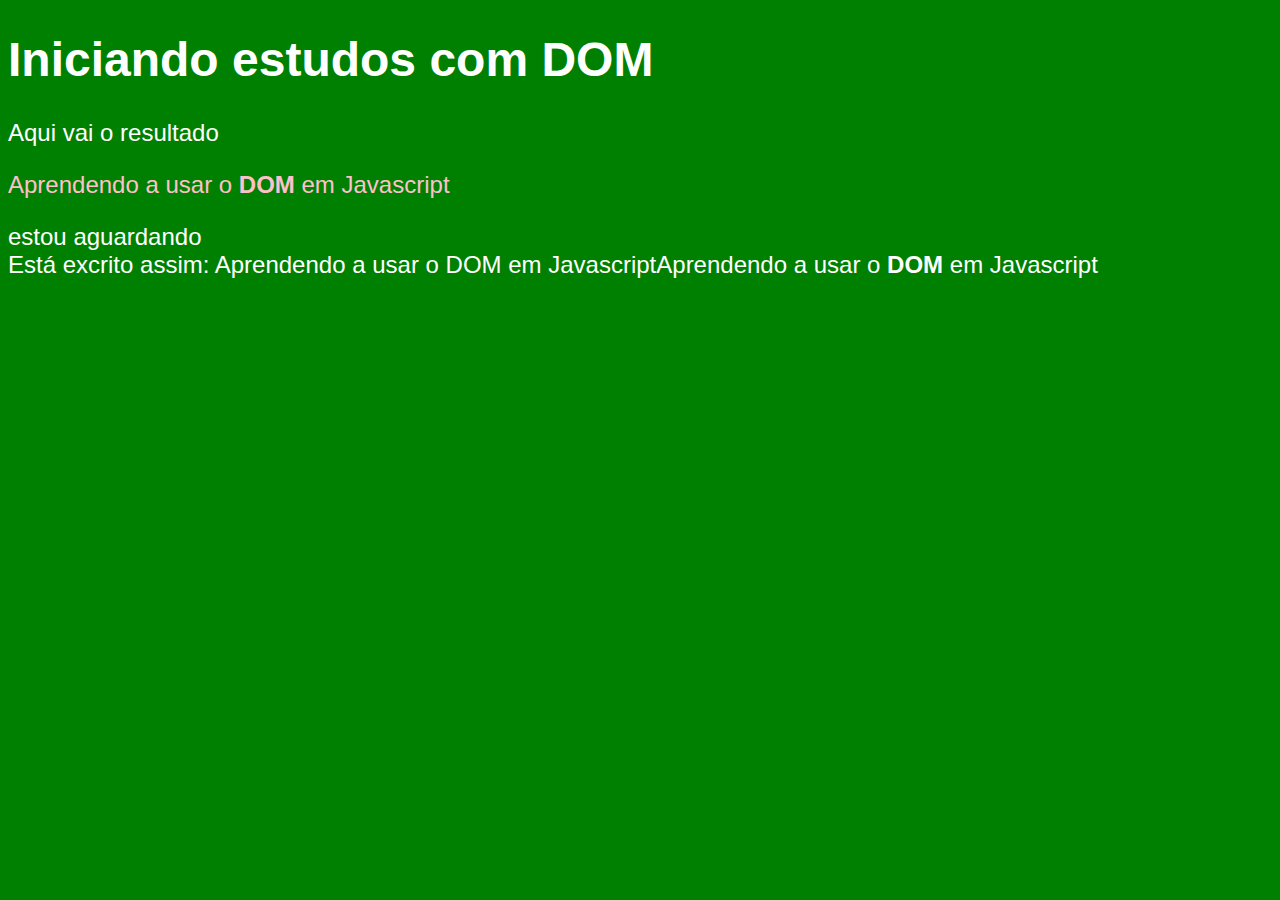
<file: aula 09/index.html>
<!DOCTYPE html>
<html lang="PT-BR">
<head>
    <meta charset="UTF-8">
    <meta name="viewport" content="width=device-width, initial-scale=1.0">
    <title>Primeiros passos com DOM</title>
    <style>
        body{
            background-color: rgb(22, 104, 131);
            color: white;
            font:  normal 18pt Arial;
        }
    </style>
</head>
<body>
    <h1>Iniciando estudos com DOM</h1>
    <p>Aqui vai o resultado</p>
    <p class="txt">Aprendendo a usar o <strong>DOM</strong> em Javascript</p>
    <div id="msg">Clique em mim</div>
    <script>
        var d = window.document.getElementById('msg')
        var corpo = window.document.body
        var p1 = document.getElementsByTagName('p')[1]
        document.write('Está excrito assim: ' + p1.innerText )
        p1.style.color = 'blue '
        corpo.style.background = 'green'
        document.write(p1.innerHTML)
        d.innerText = 'estou aguardando' // forma simplificada //
         var d = window.document.querySelector('p.txt')
         d.style.color = 'pink'
    </script>
</body>
</html>
</file>
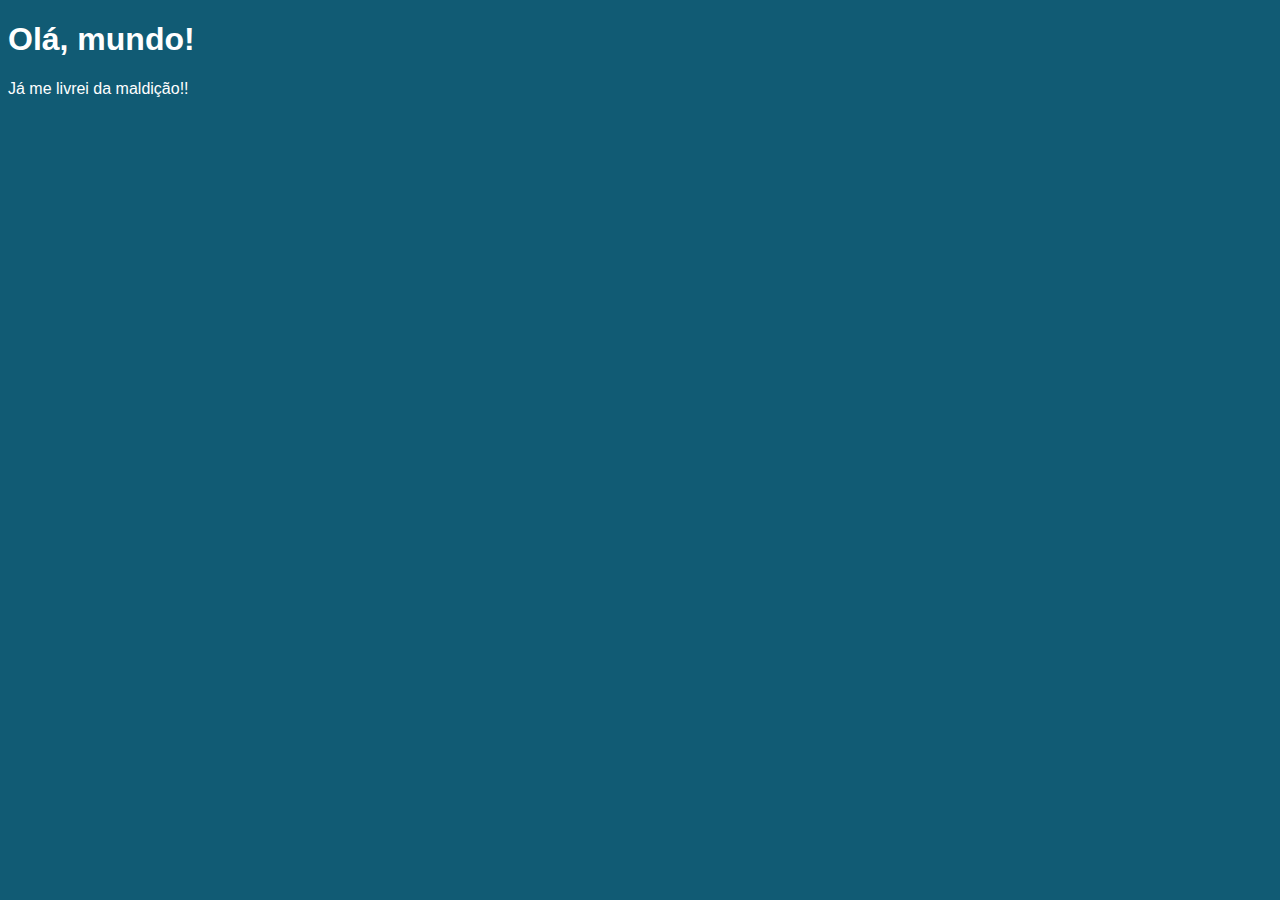
<file: Aula 04/ex001.html>
<!DOCTYPE html>
<html lang="pt-br">
<head>
    <meta charset="UTF-8">
    <meta name="viewport" content="width=device-width, initial-scale=1.0">
    <title>Meu Primeiro Programa </title>
    <style>
        body {
            background-color: rgb(17, 91, 116);
            color: white;
            font-family: Arial, Helvetica, sans-serif;
            font-size: 1em;
        }
    </style>
</head>
<body>
    <h1>Olá, mundo!</h1>
    <p>Já me livrei da maldição!!</p>
    <script>
        window.alert('Minha primeira mensagem!') // cria  um alerta de texto
        window.confirm('Gosta do Curso?') // Exibe uma janela de confirmação com a mensagem "Gosta do Curso?" e retorna true ou false com base na resposta do usuário

    window.prompt('Qual é o seu nome?') // Exibe um prompt com a mensagem "Qual é o seu nome?" e permite ao usuário digitar uma resposta
</script>
</body>
</html>
</file>
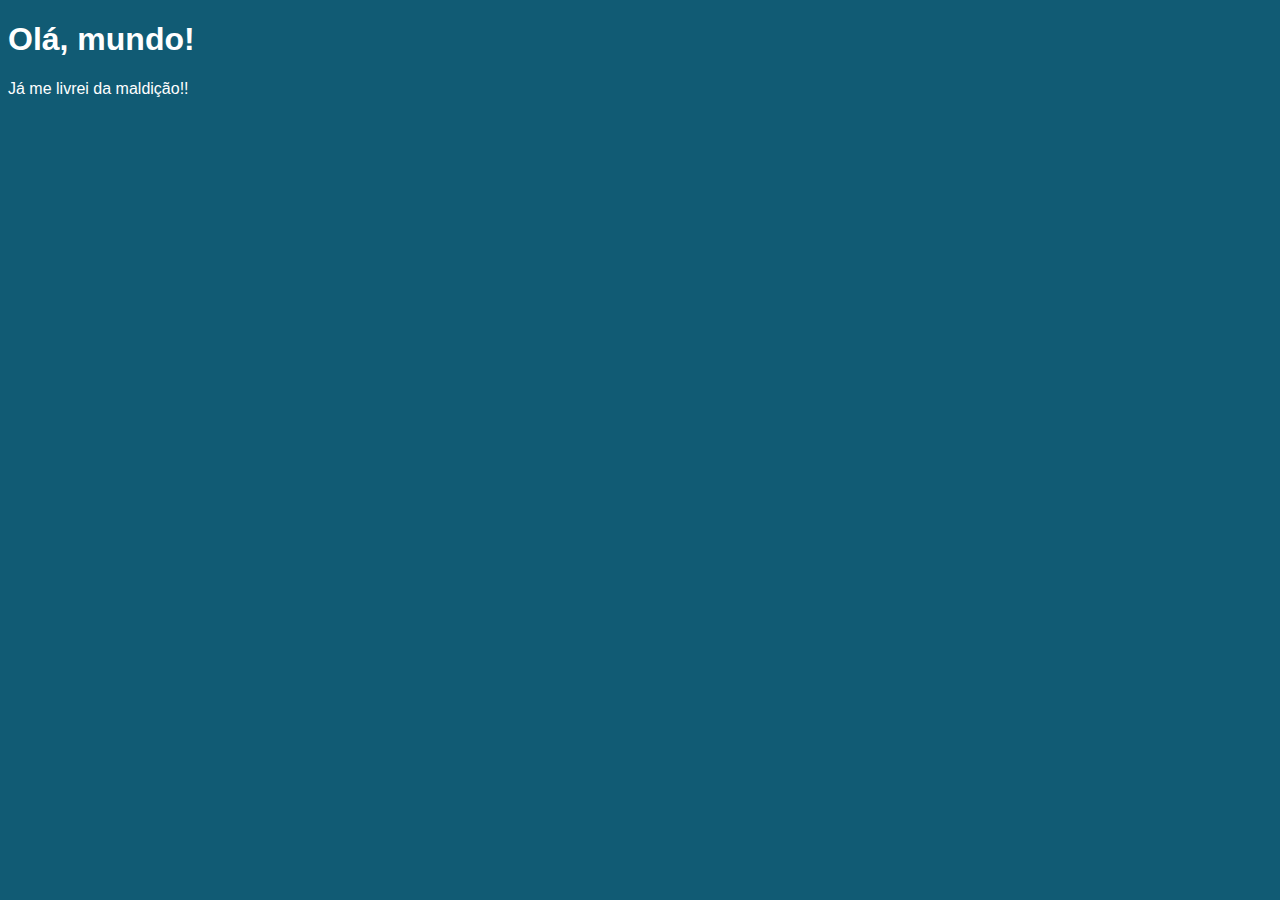
<file: Aula 04/ex002.html>
<!DOCTYPE html>
<html lang="pt-br">
<head>
    <meta charset="UTF-8">
    <meta name="viewport" content="width=device-width, initial-scale=1.0">
    <title>Meu Primeiro Programa </title>
    <style>
        body {
            background-color: rgb(17, 91, 116);
            color: white;
            font-family: Arial, Helvetica, sans-serif;
            font-size: 1em;
        }
    </style>
</head>
<body>
    <h1>Olá, mundo!</h1>
    <p>Já me livrei da maldição!!</p>
    <script>
        var nome = window.prompt('Qual é o seu nome?')
        window.alert('É um grande pazer em te conhecer, '+ nome) // concatenação
</script>
</body>
</html>
</file>
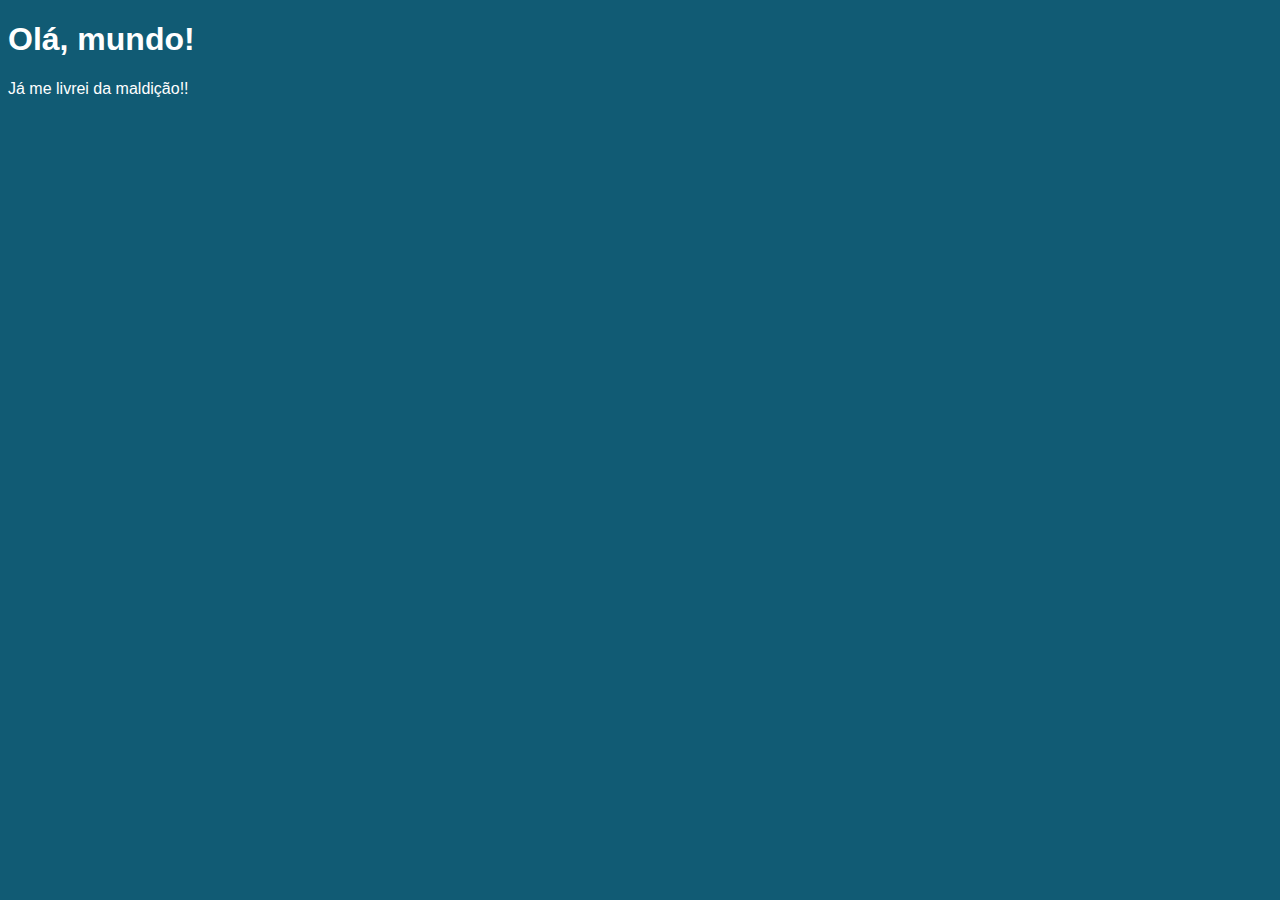
<file: Aula 04/ex003.html>
<!DOCTYPE html>
<html lang="pt-br">
<head>
    <meta charset="UTF-8">
    <meta name="viewport" content="width=device-width, initial-scale=1.0">
    <title>Meu Primeiro Programa </title>
    <style>
        body {
            background-color: rgb(17, 91, 116);
            color: white;
            font-family: Arial, Helvetica, sans-serif;
            font-size: 1em;
        }
    </style>
</head>
<body>
    <h1>Olá, mundo!</h1>
    <p>Já me livrei da maldição!!</p>
    <script>
        var n1 = Number(window.prompt('Digite um numero: '))
        var n2 = Number(window.prompt('Digite outro numero: '))
        var s = n1 + n2 
        window.alert(`A soma entre ${n1} e ${n2} é igual a ${s}`)
</script>
</body>
</html>
</file>
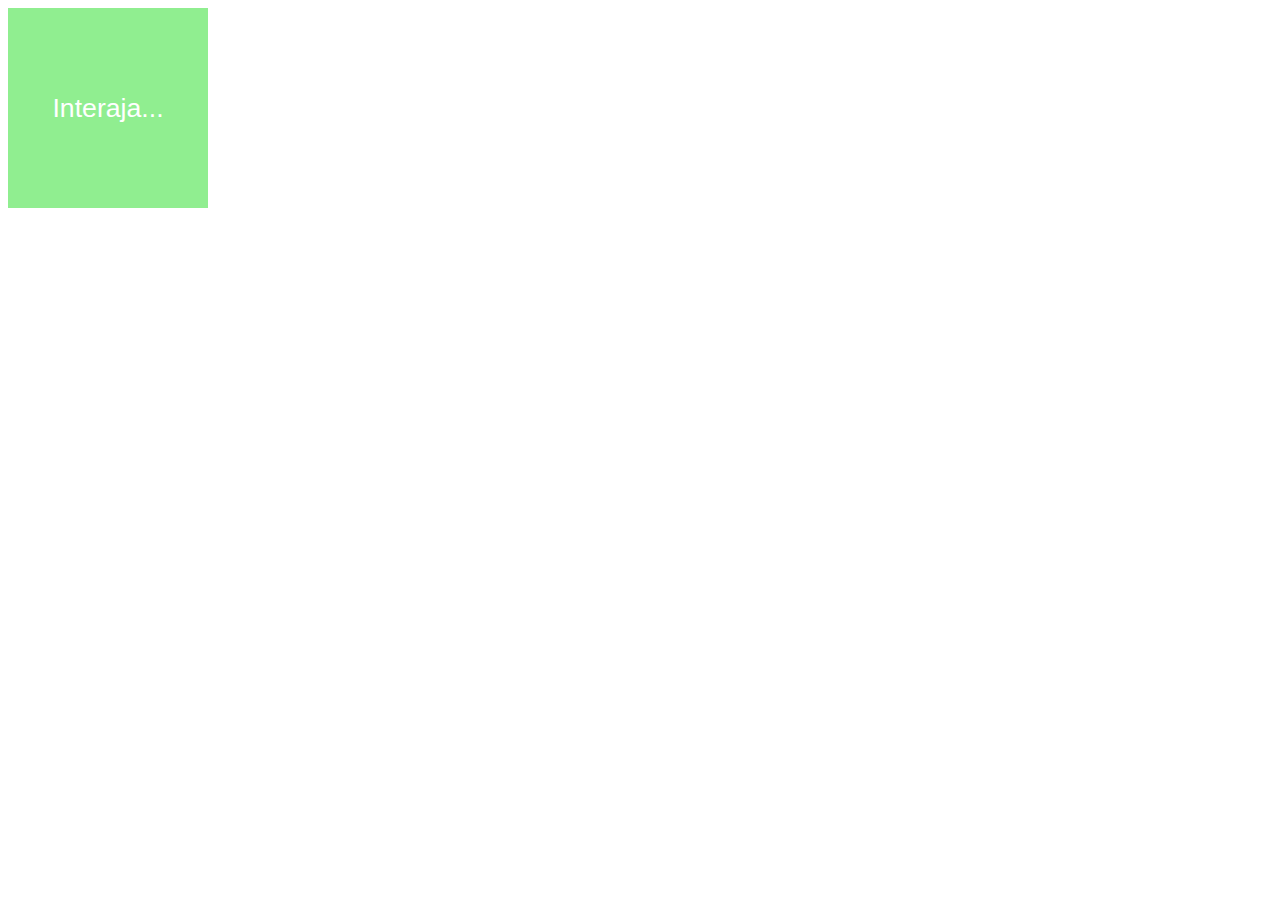
<file: aula 10/ex006.html>
<!DOCTYPE html>
<html lang="pt-BR">
<head>
    <meta charset="UTF-8">
    <meta name="viewport" content="width=device-width, initial-scale=1.0">
    <title>Eventos DOM</title>
    <style>
        div#area {
            font: normal 20pt arial ;
            background-color: lightgreen;
            color: white;
            width: 200px;
            height: 200px;
            line-height: 200px;
            text-align: center;
        }
    </style>
</head>
<body>
    <div id="area">
        Interaja...
    </div>
    <script>
        var a = window.document.getElementById('area')
        a.addEventListener('click', clicar)
        a.addEventListener('mouseenter', entrar)
        a.addEventListener('mouseout', sair)

        function clicar() {
        var a = window.document.getElementById('area')
        a.innerText = 'Clicou!'
        a.style.background = 'Red'
        }
        function entrar() {
            a.innerText = 'Entrou'
        }
        function sair() {
            a.innerText = 'saiu'
        }
    </script>
</body>
</html>
</file>
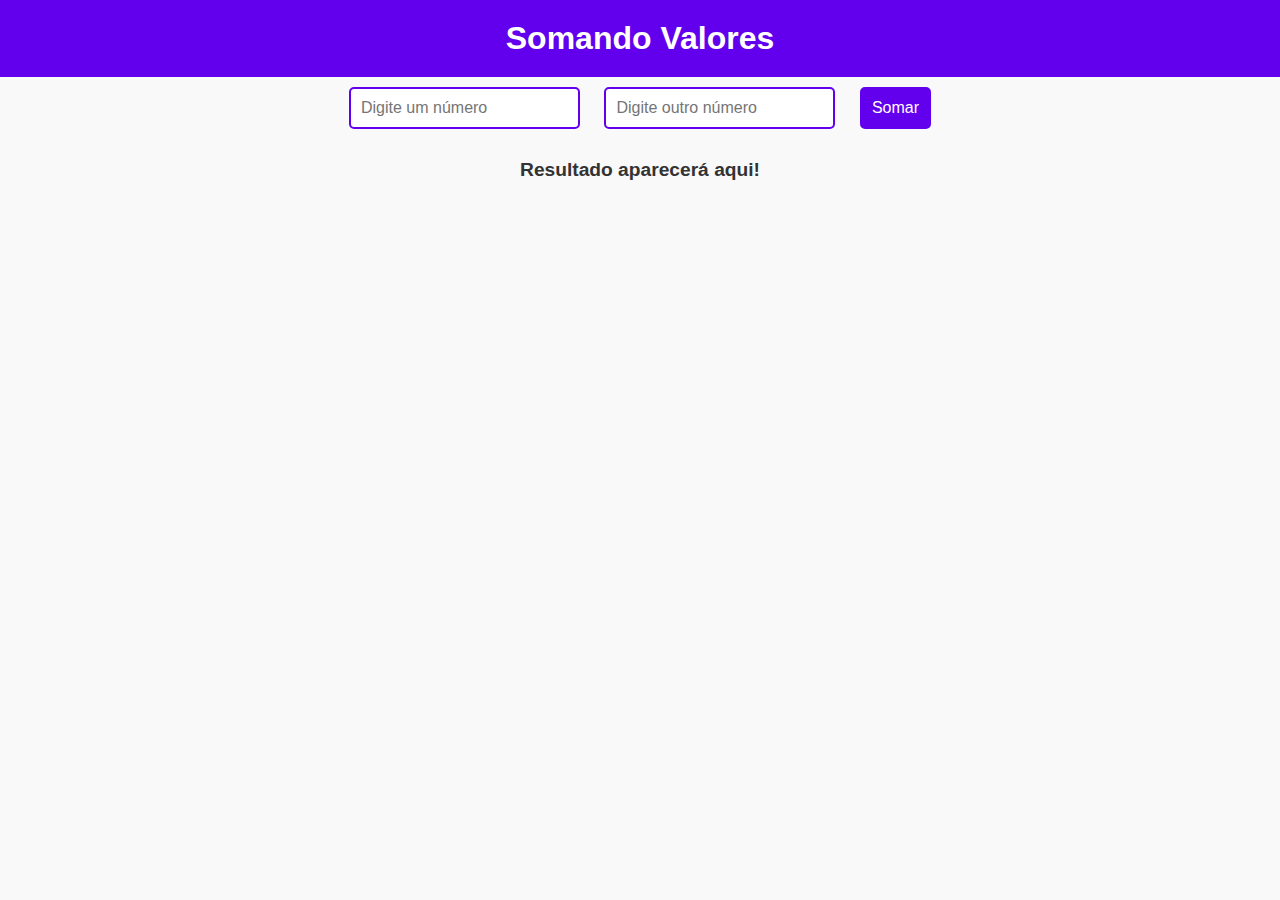
<file: aula 10/ex007.html>
<!DOCTYPE html>
<html lang="pt-BR">
<head>
    <meta charset="UTF-8">
    <meta name="viewport" content="width=device-width, initial-scale=1.0">
    <title>Somando Números</title>
    <style>
        body {
            background-color: #f9f9f9;
            font-family: "Arial", sans-serif;
            color: #333;
            text-align: center;
            margin: 0;
            padding: 0;
        }
        h1 {
            background-color: #6200ee;
            color: white;
            padding: 20px;
            margin: 0;
        }
        input[type="number"], input[type="button"] {
            margin: 10px;
            padding: 10px;
            font-size: 1rem;
            border: 2px solid #6200ee;
            border-radius: 5px;
        }
        input[type="button"] {
            background-color: #6200ee;
            color: white;
            cursor: pointer;
        }
        input[type="button"]:hover {
            background-color: #3700b3;
        }
        #res {
            margin-top: 20px;
            font-size: 1.2rem;
            font-weight: bold;
        }
    </style>
</head>
<body>
    <h1>Somando Valores</h1>
    <!-- Campo para o primeiro número -->
    <input type="number" name="txtn1" id="txtn1" placeholder="Digite um número">
    <!-- Campo para o segundo número -->
    <input type="number" name="txtn2" id="txtn2" placeholder="Digite outro número">
    <!-- Botão que chama a função para somar -->
    <input type="button" value="Somar" onclick="somar()">
    <!-- Div onde será exibido o resultado -->
    <div id="res">Resultado aparecerá aqui!</div>
    <script>
        function somar() {
            // Obtendo o elemento do primeiro número
            var tn1 = document.getElementById('txtn1');
            // Obtendo o elemento do segundo número
            var tn2 = document.getElementById('txtn2');
            // Obtendo o elemento onde o resultado será exibido
            var res = document.getElementById('res');
            
            // Convertendo os valores dos campos para números
            var n1 = Number(tn1.value);
            var n2 = Number(tn2.value);
            // Calculando a soma dos dois números
            var s = n1 + n2;
            // Atualizando o conteúdo da div com o resultado da soma
            res.innerText = `A soma entre ${n1} e ${n2} é igual a ${s}.`;
        }
    </script>
</body>
</html>
</file>
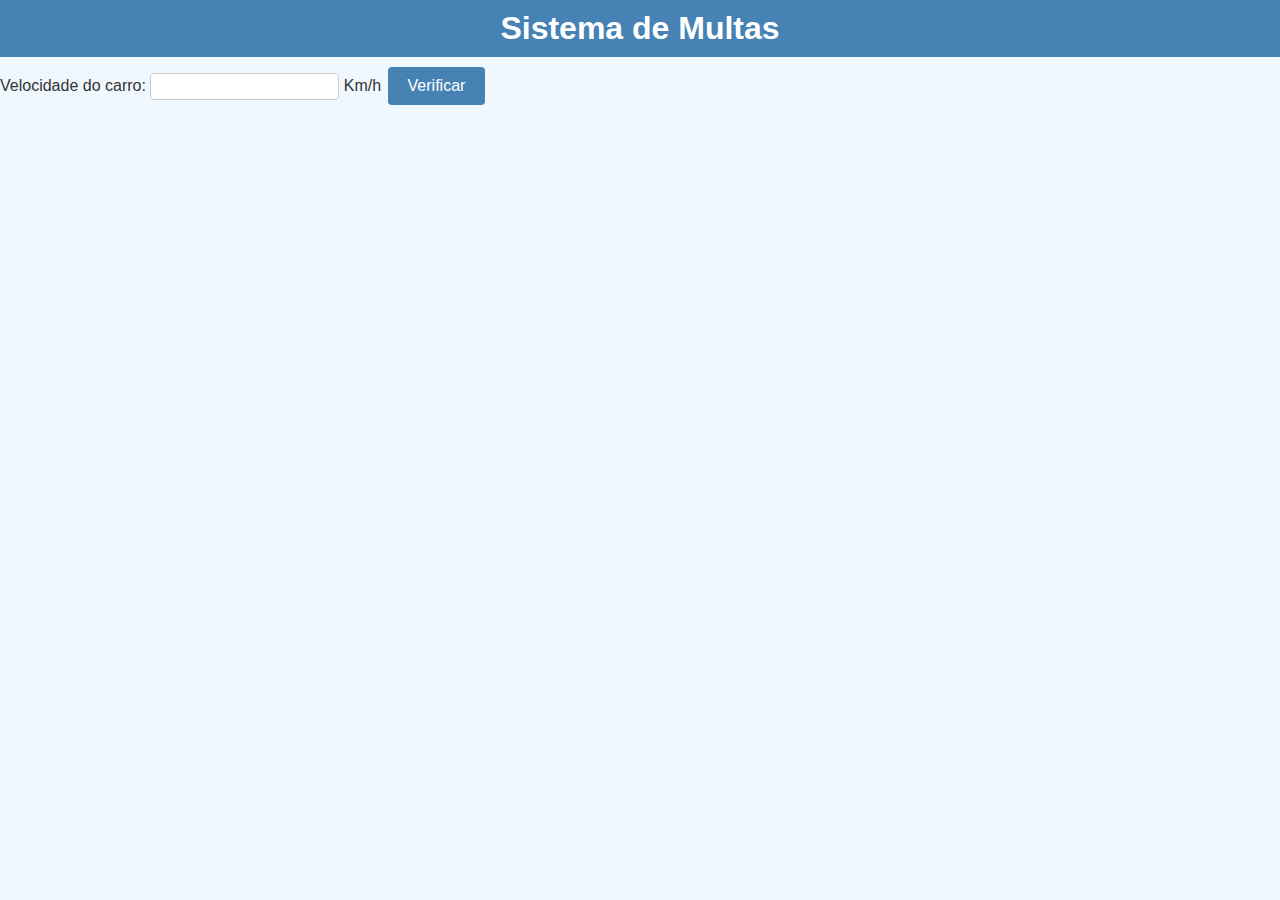
<file: aula 11/ex010.html>
<!DOCTYPE html>
<html lang="pt-BR">
<head>
    <meta charset="UTF-8">
    <meta name="viewport" content="width=device-width, initial-scale=1.0">
    <title>DETRAN</title>
    <style>
        body {
            font-family: Arial, sans-serif;
            background-color: #f0f8ff;
            color: #333;
            margin: 0;
            padding: 0;
        }
        h1 {
            background-color: #4682b4;
            color: white;
            padding: 10px 0;
            text-align: center;
            margin: 0;
        }
        input[type="number"] {
            padding: 5px;
            margin: 10px 0;
            border: 1px solid #ccc;
            border-radius: 4px;
        }
        input[type="button"] {
            background-color: #4682b4;
            color: white;
            border: none;
            padding: 10px 20px;
            text-align: center;
            text-decoration: none;
            display: inline-block;
            font-size: 16px;
            margin: 10px 2px;
            cursor: pointer;
            border-radius: 4px;
        }
        input[type="button"]:hover {
            background-color: #5a9bd3;
        }
        #res {
            margin-top: 20px;
        }
    </style>
</head>
<body>
    <h1>Sistema de Multas</h1>
    Velocidade do carro:
    <input type="number" name="txtvel" id="txtvel"> Km/h
    <input type="button" value="Verificar" onclick="calcular()">
    <div id="res">

    </div>
    <script>
        function calcular() {
            var txtv = window.document.getElementById('txtvel')
            var res = window.document.querySelector('div#res')
            var vel = Number(txtv.value)
            res.innerHTML = `<p>Sua velocidade atual é de <strong>${vel} Km/h</strong></p>`
            if (vel > 60) {
                res.innerHTML += `Você está <strong>MULTADO</strong> por excesso de velocidade`
            }
            res.innerHTML += `<p>Dirija sempre com cinto de segurança!</p>`
        }
    </script>
</body>
</html>
</file>
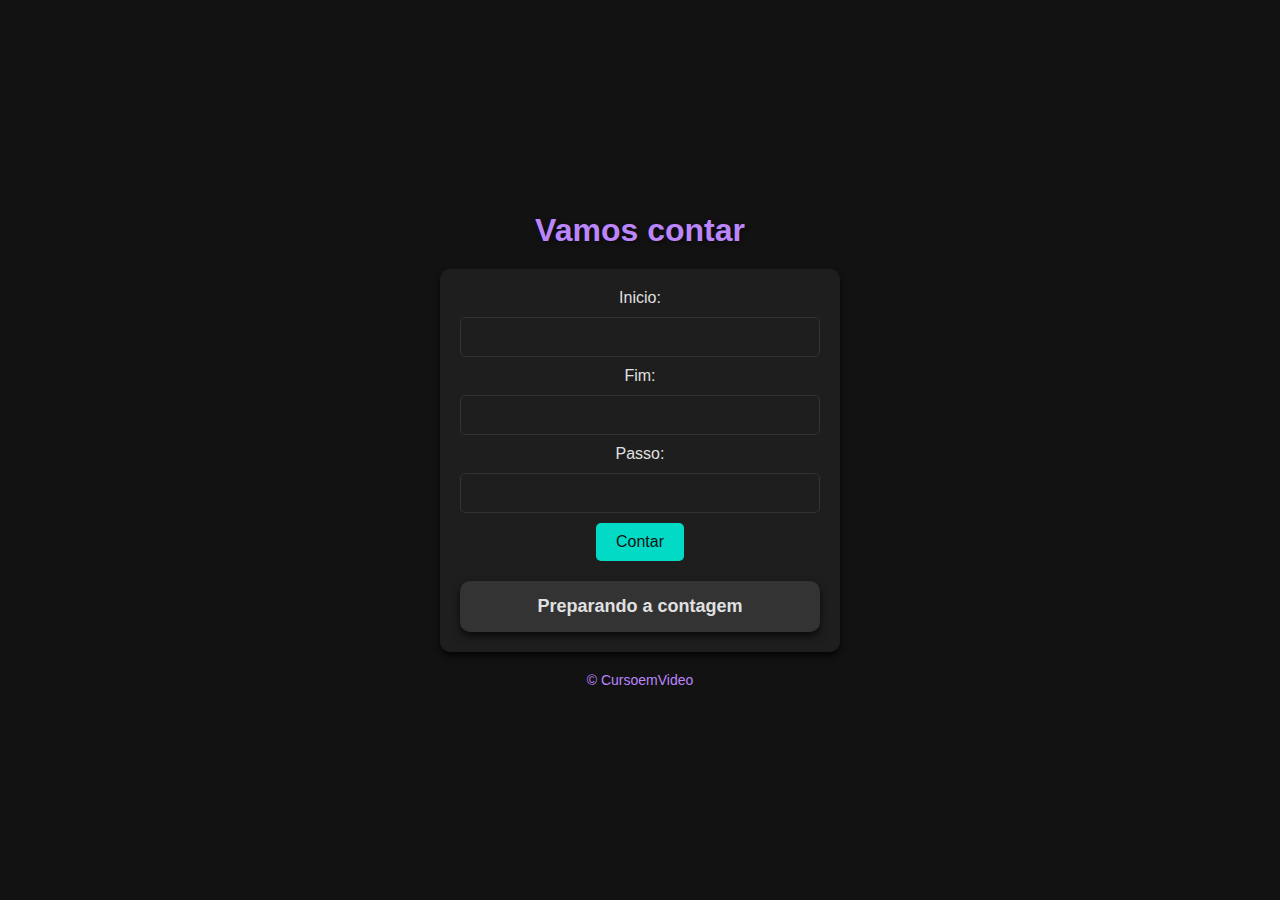
<file: aula 14ex/ex016/modelo.html>
<!DOCTYPE html>
<html lang="pt-br">
<head>
    <meta charset="UTF-8">
    <meta name="viewport" content="width=device-width, initial-scale=1.0">
    <title>Super contador</title>
    <link rel="stylesheet" href="style.css">
</head>
<body>
    <header>
        <h1>Vamos contar</h1>
    </header>
    <section>
        <div id="dados">
            <p>Inicio: <input type="number" name="inicio" id="txti"></p>
            <p>Fim: <input type="number" name="fim" id="txtf"></p>
            <p>Passo: <input type="number" name="passo" id="txtp"></p>
            <p><input type="button" value="Contar" onclick="contar()"></p>
        </div>
        <div id="res">
            Preparando a contagem
        </div>
    </section>
    <footer>
        <p>&copy; CursoemVideo</p>
    </footer>
    <script src="script.js"></script>
</body>
</html>
</file>
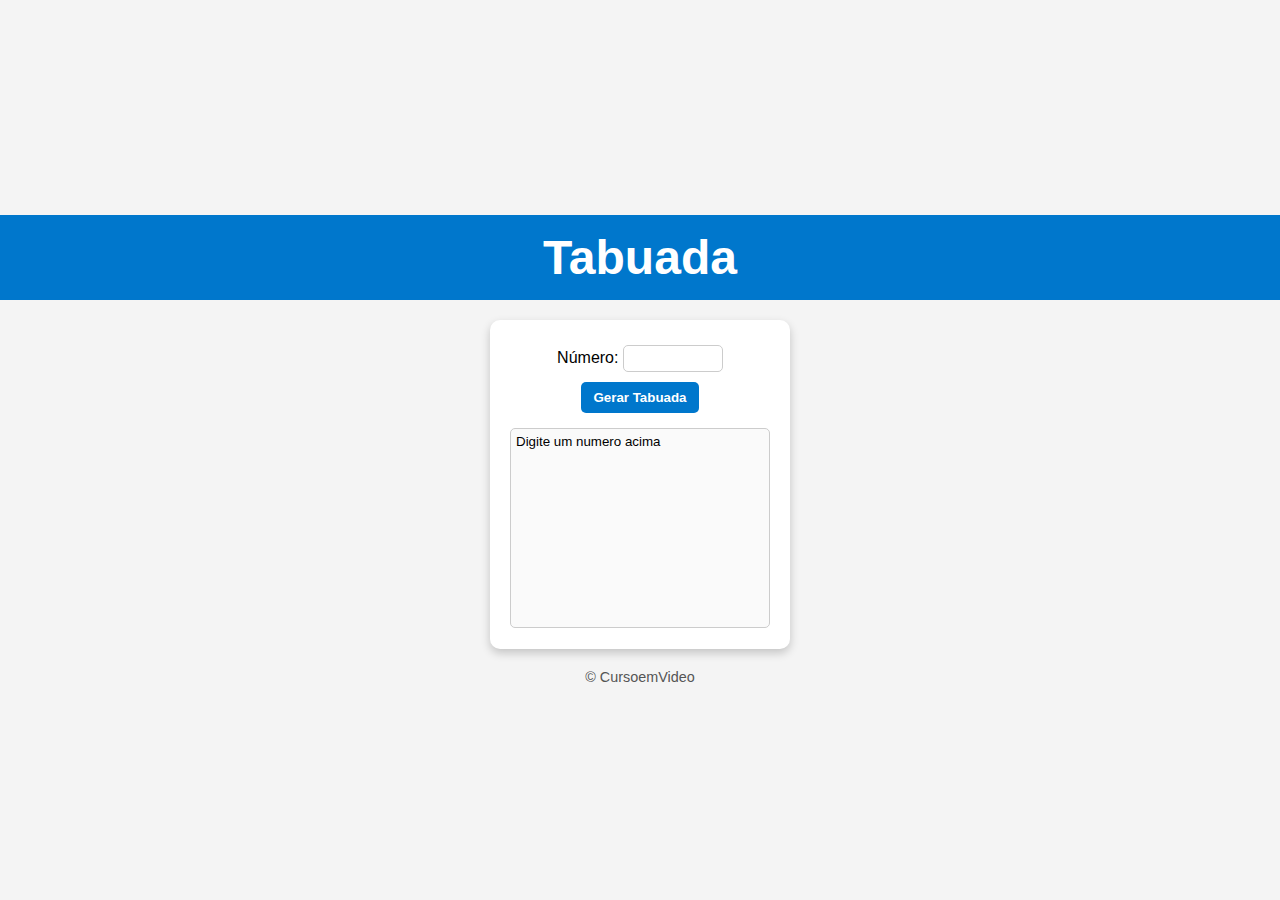
<file: aula 14ex/ex017/modelo.html>
<!DOCTYPE html>
<html lang="pt-br">
<head>
    <meta charset="UTF-8">
    <meta name="viewport" content="width=device-width, initial-scale=1.0">
    <title>Tabuada</title>
    <link rel="stylesheet" href="style.css">
</head>
<body>
    <header>
        <h1>Tabuada</h1>
    </header>
    <section>
        <div>
            <p>Número: <input type="number" name="num" id="txtn"></p>
            <input type="button" value="Gerar Tabuada" onclick="tabuada()">
        </div>
        <div>
            <select name="tabuada" id="seltab" size="10">
                <option>Digite um numero acima</option>
            </select>
        </div>
    </section>
    <footer>
        <p>&copy; CursoemVideo</p>
    </footer>
    <script src="script.js"></script>
</body>
</html>
</file>
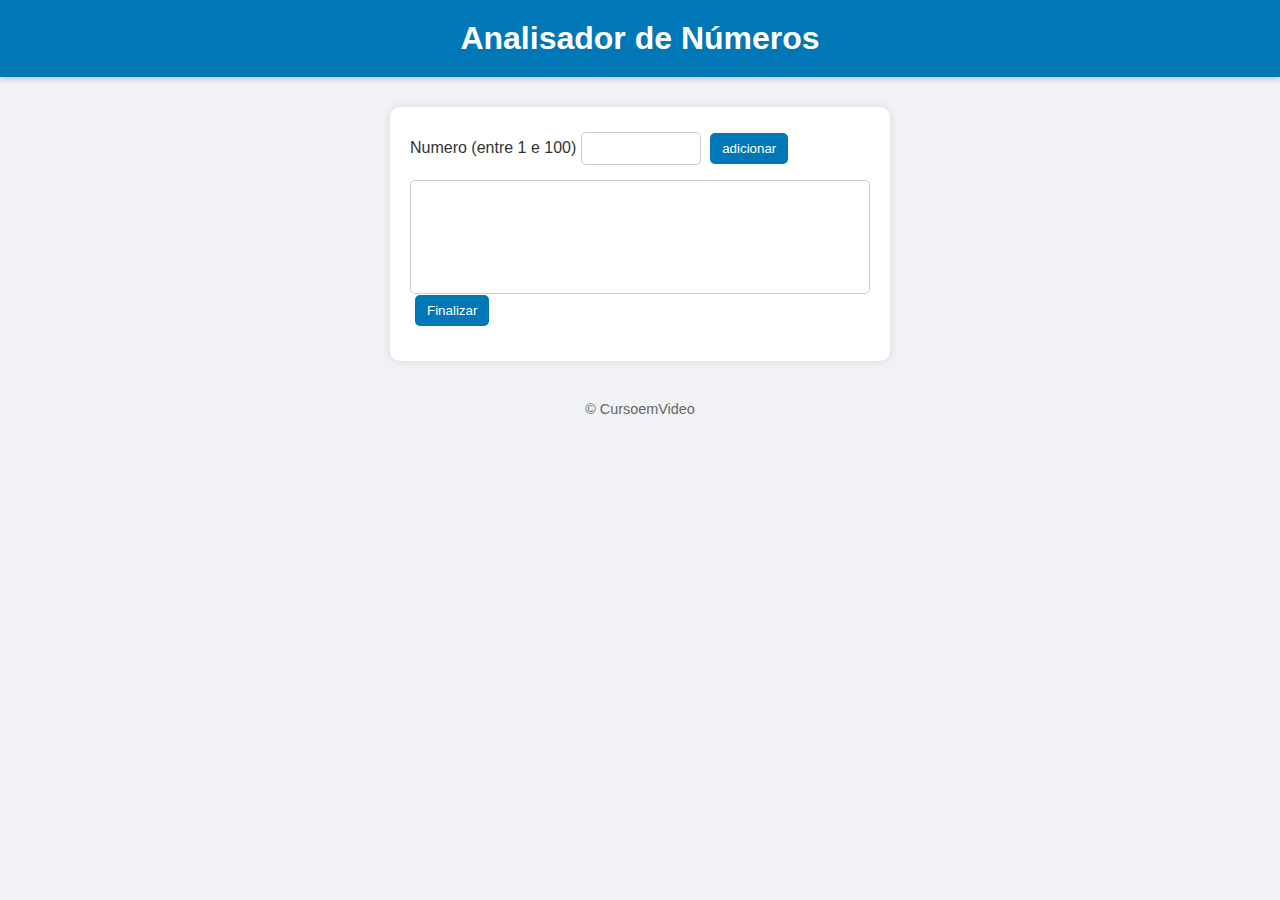
<file: Aula 16ex/ex018/modelo.html>
<!DOCTYPE html>
<html lang="pt-br">
<head>
    <meta charset="UTF-8">
    <meta name="viewport" content="width=device-width, initial-scale=1.0">
    <title>Analisador de Números</title>
    <link rel="stylesheet" href="style.css">
</head>
<body>
    <header>
        <h1> Analisador de Números</h1>
    </header>
    <section>
        <div>
            Numero (entre 1 e 100)
        <input type="number" name="fnum" id="fnum">
        <input type="button" value="adicionar" onclick="adicionar()"> <br>
        <select name="flista" id="flista" size="6"></select><br>
        <input type="button" value="Finalizar" onclick="finalizar()">
        </div>
        <div id="res">
           
        </div>
    </section>
    <footer>
        <p>&copy; CursoemVideo</p>
    </footer>
    <script src="script.js"></script>
</body>
</html>
</file>
<file: Aula 16ex/ex018/style.css>
/* style.css */

* {
    margin: 0;
    padding: 0;
    box-sizing: border-box;
}

body {
    background: #f0f2f5;
    font-family: Arial, sans-serif;
    color: #333;
}

header {
    background: #0077b6;
    color: white;
    padding: 20px;
    text-align: center;
    box-shadow: 0 2px 6px rgba(0,0,0,0.2);
}

h1 {
    font-size: 2em;
}

section {
    background: white;
    max-width: 500px;
    margin: 30px auto;
    padding: 20px;
    border-radius: 10px;
    box-shadow: 0 0 10px rgba(0,0,0,0.1);
}

section div {
    margin-bottom: 15px;
}

input[type="number"] {
    padding: 8px;
    width: 120px;
    border: 1px solid #ccc;
    border-radius: 5px;
    margin: 5px 0;
}

input[type="button"] {
    padding: 8px 12px;
    background: #0077b6;
    color: white;
    border: none;
    border-radius: 5px;
    cursor: pointer;
    margin-left: 5px;
    transition: background 0.3s;
}

input[type="button"]:hover {
    background: #023e8a;
}

select {
    width: 100%;
    padding: 8px;
    border-radius: 5px;
    border: 1px solid #ccc;
    margin-top: 10px;
}

#resultado {
    margin-top: 20px;
    font-size: 1em;
}

footer {
    text-align: center;
    margin-top: 20px;
    padding: 10px;
    color: #666;
    font-size: 0.9em;
}
</file>
<file: aula 14ex/ex016/style.css>
/* Reset básico */
* {
    margin: 0;
    padding: 0;
    box-sizing: border-box;
    font-family: Arial, sans-serif;
}

body {
    background-color: #121212; /* Fundo escuro */
    color: #e0e0e0; /* Texto claro */
    display: flex;
    flex-direction: column;
    align-items: center;
    justify-content: center;
    min-height: 100vh;
    padding: 10px;
}

header h1 {
    color: #bb86fc; /* Roxo vibrante */
    margin-bottom: 20px;
    text-shadow: 2px 2px 5px rgba(0, 0, 0, 0.5);
    text-align: center;
}

section {
    background-color: #1e1e1e; /* Cinza escuro */
    padding: 20px;
    border-radius: 10px;
    box-shadow: 0 4px 6px rgba(0, 0, 0, 0.7);
    width: 100%;
    max-width: 400px;
    text-align: center;
}

input[type="number"] {
    width: 100%;
    padding: 10px;
    margin: 10px 0;
    border: 1px solid #333; /* Bordas mais escuras */
    border-radius: 5px;
    font-size: 16px;
    background-color: #1e1e1e; /* Fundo cinza escuro */
    color: #e0e0e0; /* Texto claro */
}

input[type="button"] {
    background-color: #03dac6; /* Verde-água */
    color: #121212; /* Texto escuro */
    border: none;
    padding: 10px 20px;
    border-radius: 5px;
    cursor: pointer;
    font-size: 16px;
    transition: background-color 0.3s ease;
}

input[type="button"]:hover {
    background-color: #018786; /* Verde-água mais escuro */
}

#res {
    margin-top: 20px;
    font-size: 18px;
    font-weight: bold;
    color: #e0e0e0; /* Texto claro */
    background-color: #333; /* Fundo intermediário */
    padding: 15px;
    border-radius: 10px;
    box-shadow: 0 4px 8px rgba(0, 0, 0, 0.7);
}

/* Estilo do rodapé */
footer {
    margin-top: 20px;
    font-size: 14px;
    color: #bb86fc; /* Roxo vibrante */
    text-align: center;
}

/* Responsividade */
@media (max-width: 768px) {
    section {
        padding: 15px;
    }

    input[type="number"], input[type="button"] {
        padding: 8px;
        font-size: 14px;
    }

    #res {
        font-size: 16px;
        padding: 10px;
    }
}

@media (max-width: 480px) {
    header h1 {
        font-size: 20px;
    }

    footer {
        font-size: 12px;
    }
}
</file>
<file: aula 14ex/ex017/style.css>
/* Reset básico */
* {
    margin: 0;
    padding: 0;
    box-sizing: border-box;
    font-family: Arial, sans-serif;
}

/* Corpo da página */
body {
    background-color: #f4f4f4;
    display: flex;
    flex-direction: column;
    align-items: center;
    justify-content: center;
    height: 100vh;
}

/* Cabeçalho */
header {
    background-color: #0077cc;
    color: white;
    padding: 15px;
    width: 100%;
    text-align: center;
    font-size: 1.5em;
}

/* Seção principal */
section {
    background: white;
    padding: 20px;
    border-radius: 10px;
    box-shadow: 0px 4px 10px rgba(0, 0, 0, 0.2);
    text-align: center;
    width: 300px;
    margin-top: 20px;
}

/* Caixa de entrada */
input[type="number"] {
    width: 100px;
    padding: 5px;
    margin-top: 5px;
    text-align: center;
    border: 1px solid #ccc;
    border-radius: 5px;
}

/* Botão */
input[type="button"] {
    background-color: #0077cc;
    color: white;
    border: none;
    padding: 8px 12px;
    cursor: pointer;
    border-radius: 5px;
    font-weight: bold;
    margin-top: 10px;
    transition: 0.3s;
}

input[type="button"]:hover {
    background-color: #005fa3;
}

/* Select */
select {
    width: 100%;
    height: 200px;
    margin-top: 15px;
    padding: 5px;
    border: 1px solid #ccc;
    border-radius: 5px;
    background-color: #fafafa;
}

/* Rodapé */
footer {
    margin-top: 20px;
    font-size: 0.9em;
    color: #555;
}
</file>
